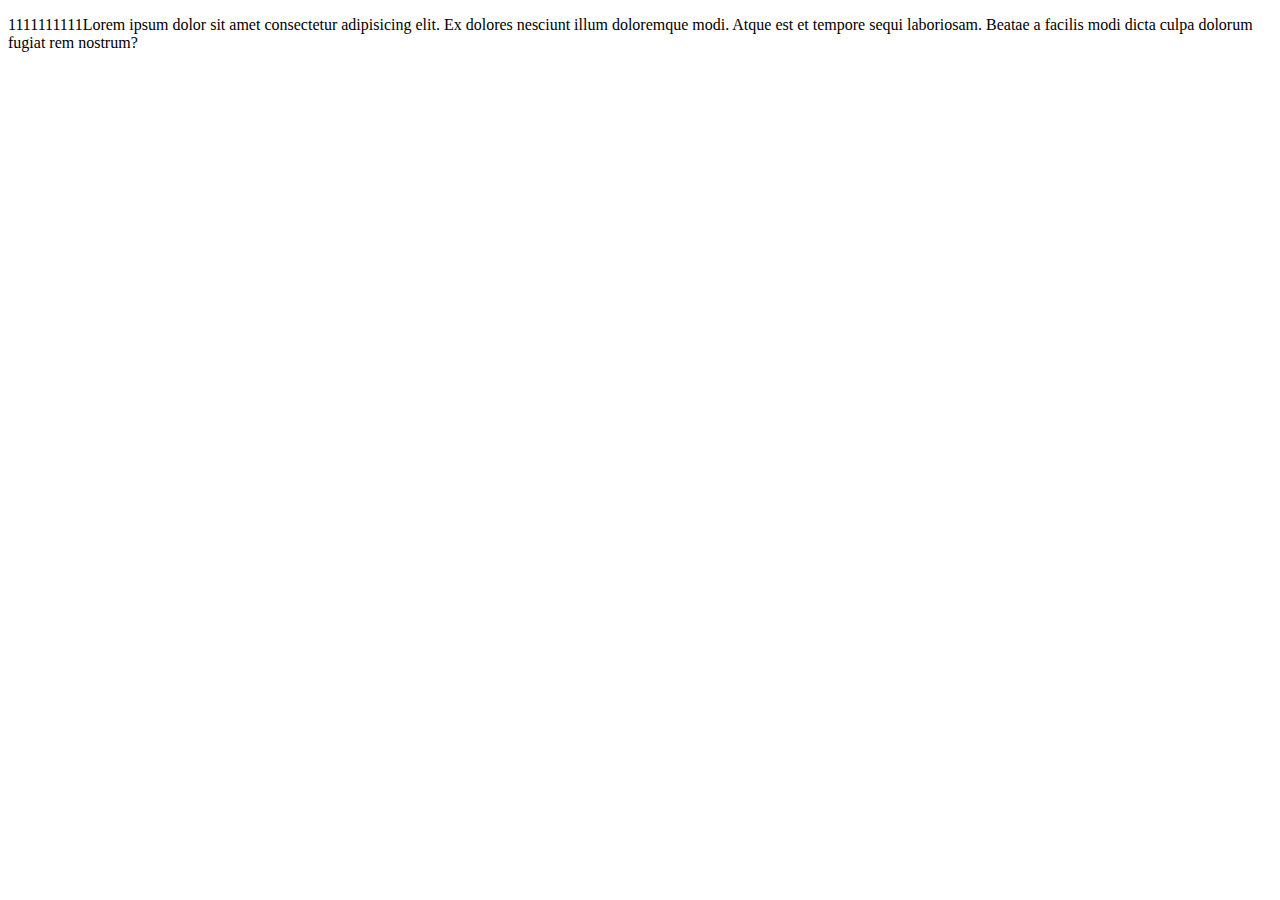
<file: Minecraft/page1.html>
<!DOCTYPE html>
<html lang="en">
<head>
	<meta charset="UTF-8">
	<meta http-equiv="X-UA-Compatible" content="IE=edge">
	<meta name="viewport" content="width=device-width, initial-scale=1.0">
	<title>11111</title>
</head>
<body>
	<p>1111111111Lorem ipsum dolor sit amet consectetur adipisicing elit. Ex dolores nesciunt illum doloremque modi. Atque est et tempore sequi laboriosam. Beatae a facilis modi dicta culpa dolorum fugiat rem nostrum?</p>
	
</body>
</html>
</file>
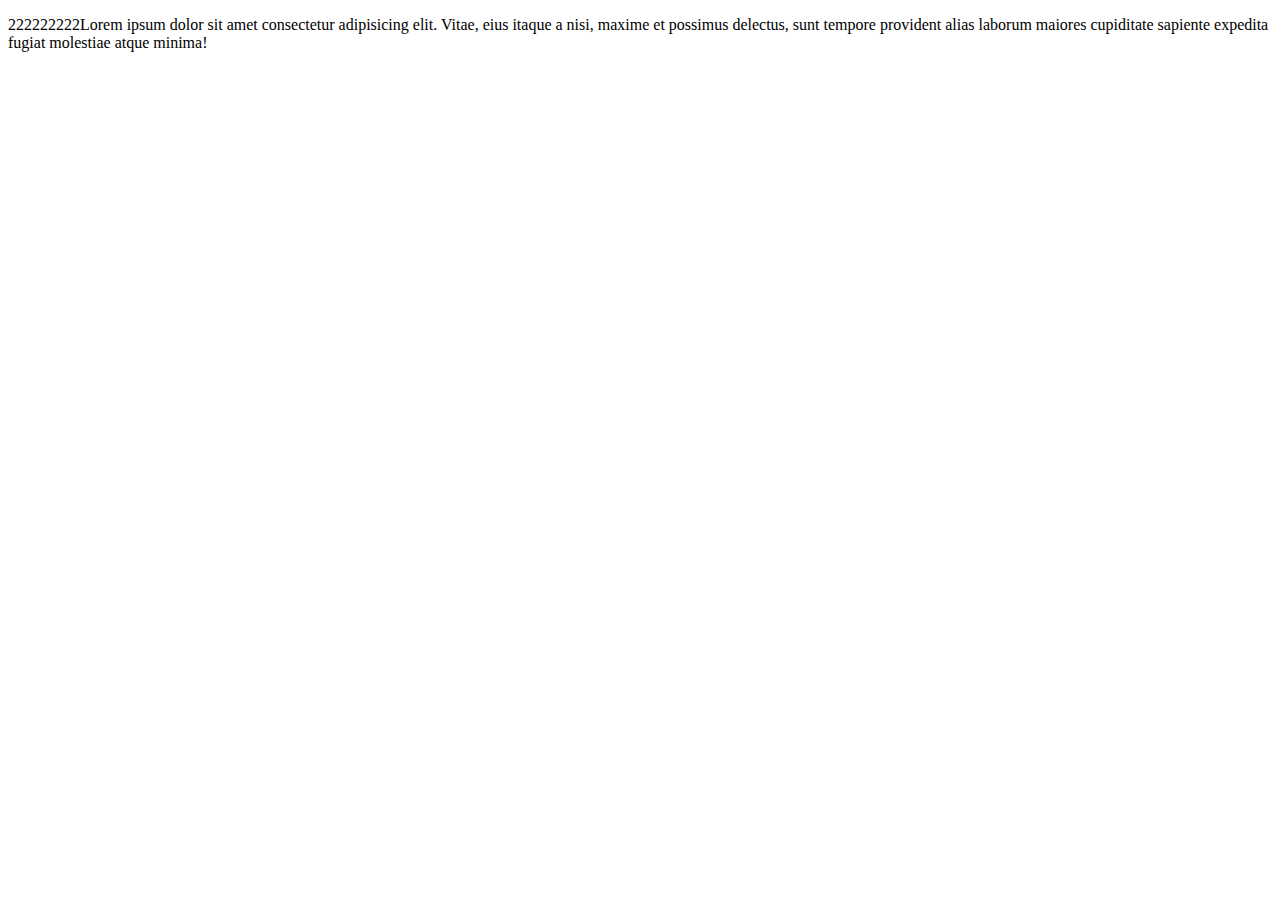
<file: Minecraft/page2.html>
<!DOCTYPE html>
<html lang="en">
<head>
	<meta charset="UTF-8">
	<meta http-equiv="X-UA-Compatible" content="IE=edge">
	<meta name="viewport" content="width=device-width, initial-scale=1.0">
	<title>22222</title>
</head>
<body>
	<p>222222222Lorem ipsum dolor sit amet consectetur adipisicing elit. Vitae, eius itaque a nisi, maxime et possimus delectus, sunt tempore provident alias laborum maiores cupiditate sapiente expedita fugiat molestiae atque minima!</p>

</body>
</html>
</file>
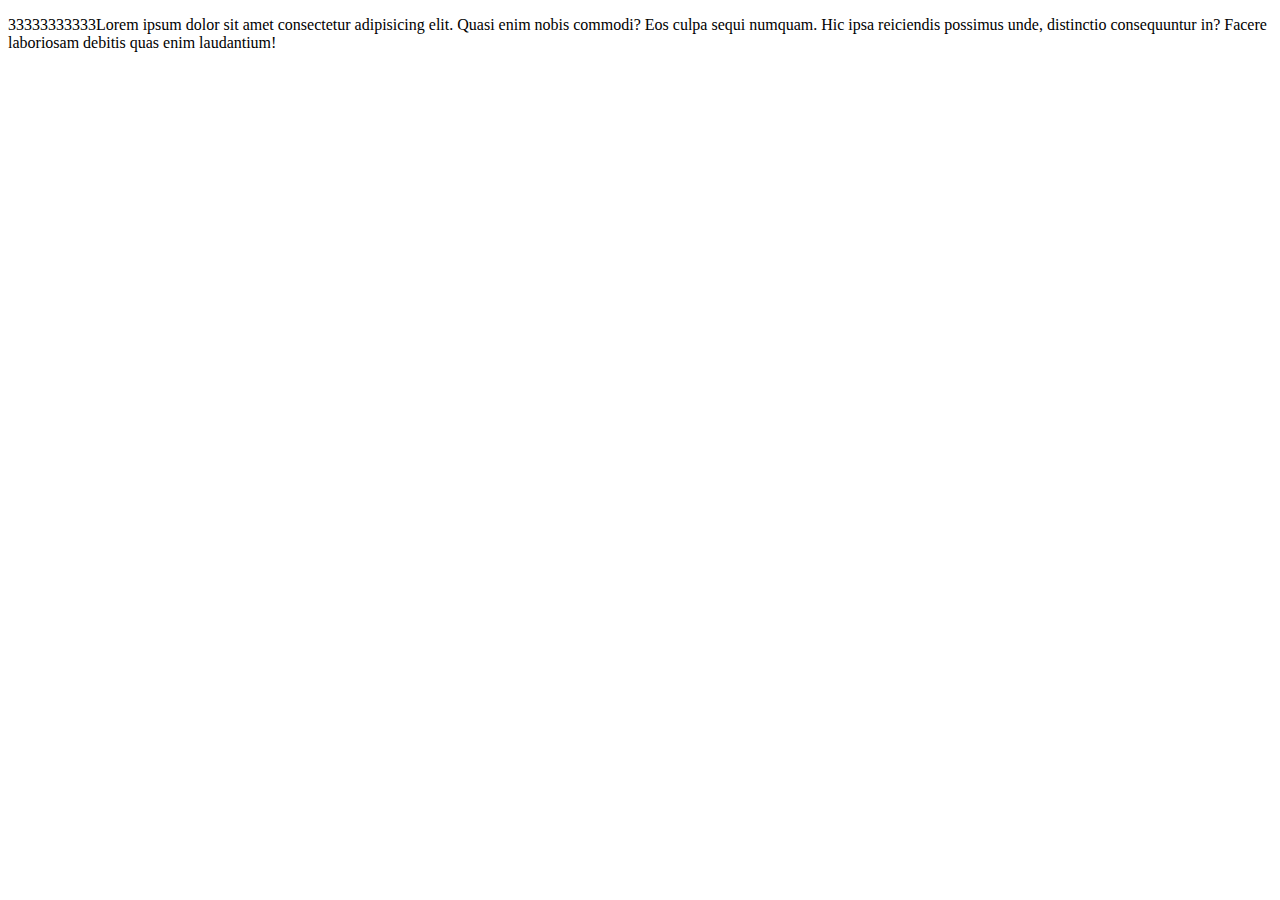
<file: Minecraft/page3.html>
<!DOCTYPE html>
<html lang="en">
<head>
	<meta charset="UTF-8">
	<meta http-equiv="X-UA-Compatible" content="IE=edge">
	<meta name="viewport" content="width=device-width, initial-scale=1.0">
	<title>333333</title>
</head>
<body>
	<p>33333333333Lorem ipsum dolor sit amet consectetur adipisicing elit. Quasi enim nobis commodi? Eos culpa sequi numquam. Hic ipsa reiciendis possimus unde, distinctio consequuntur in? Facere laboriosam debitis quas enim laudantium!</p>
</body>
</html>
</file>
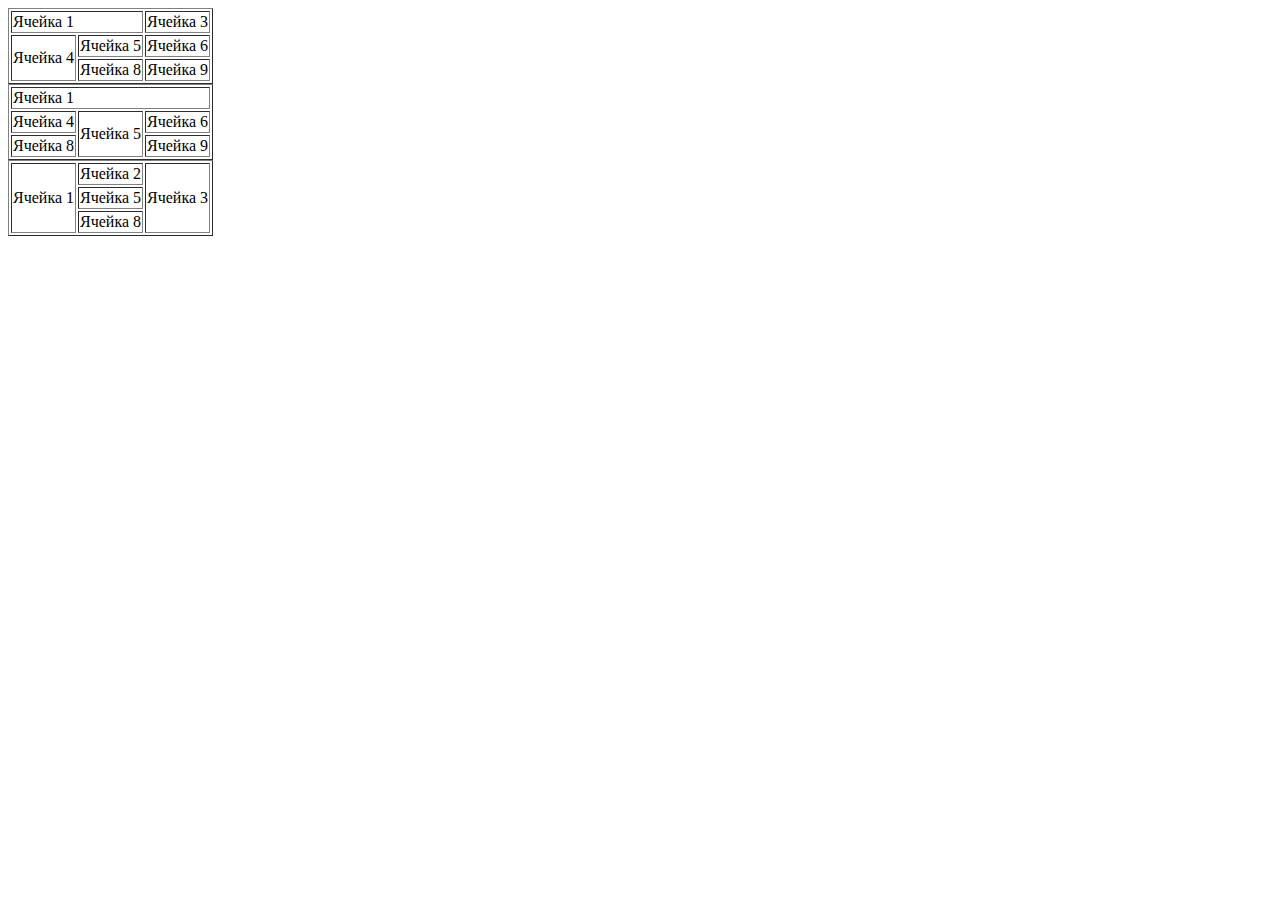
<file: Ира full-stack/table.html>
<!DOCTYPE html>
<html lang="en">
<head>
    <meta charset="UTF-8">
    <meta http-equiv="X-UA-Compatible" content="IE=edge">
    <meta name="viewport" content="width=device-width, initial-scale=1.0">
    <title>Document</title>
</head>
<body>
    <table border="1">
        <tr>
            <td colspan="2">Ячейка 1</td>
            <td>Ячейка 3</td>
        </tr>
        <tr>
            <td rowspan="2">Ячейка 4</td>
            <td>Ячейка 5</td>
            <td>Ячейка 6</td>
        </tr>
        <tr>
            <td>Ячейка 8</td>
            <td>Ячейка 9</td>
        </tr>
    </table>
    <table border="1">
        <tr>
            <td colspan="3">Ячейка 1</td>
        </tr>
        <tr>
            <td>Ячейка 4</td>
            <td rowspan="2">Ячейка 5</td>
            <td>Ячейка 6</td>
        </tr>
        <tr>
            <td>Ячейка 8</td>
            <td>Ячейка 9</td>
        </tr>
    </table>
    <table border="1">
        <tr>
            <td rowspan="3">Ячейка 1</td>
            <td>Ячейка 2</td>
            <td rowspan="3">Ячейка 3</td>
        </tr>
        <tr>
            <td>Ячейка 5</td>
        </tr>
        <tr>
            <td>Ячейка 8</td>
        </tr>
    </table>
</body>
</html>
</file>
